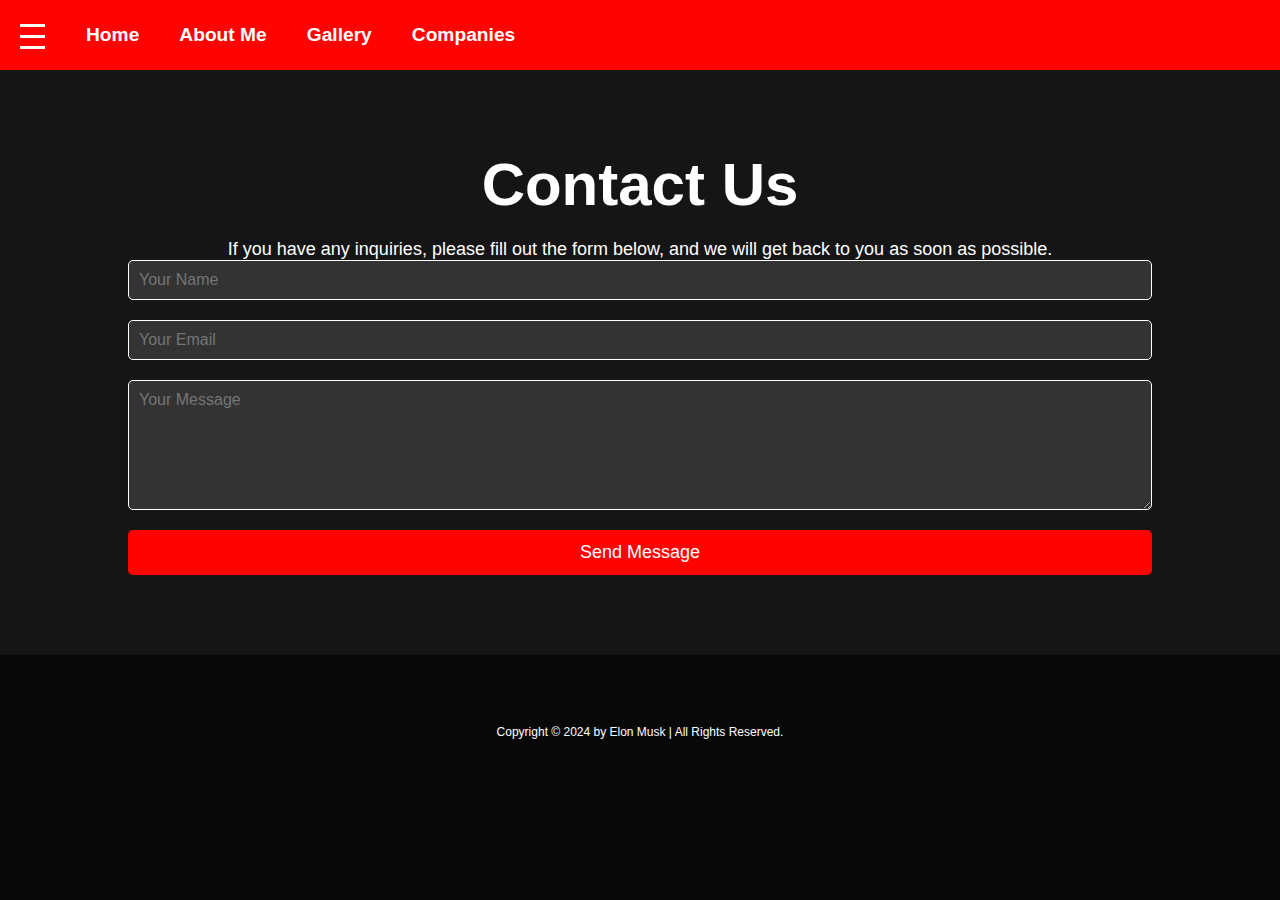
<file: contact us page.html>
<!DOCTYPE html>
<html lang="en">
<head> 
    <meta charset="UTF-8"> 
    <meta http-equiv="X-UA-Compatible" content="IE=edge"> 
    <meta name="viewport" content="width=device-width, initial-scale=1.0"> 
    <title>Contact Us - Elon Musk</title> 
    <style>
        * {
            margin: 0;
            padding: 0;
            box-sizing: border-box;
            font-family: 'Poppins', sans-serif;
        }

        body {
            background: #080808;
            color: #fff;
        }

        .navbar {
            background-color: #ff0303;
            padding: 10px 50px;
            display: flex;
            justify-content: space-between;
            align-items: center;
            font-size: larger;
            position: sticky;
            width: 100%;
            height: 70px;
        }

        .navbar ul {
            list-style: none;
            display: flex;
            margin-left: auto;
        }

        .navbar ul li {
            margin: 0 20px;
        }

        .navbar ul li a {
            text-decoration: none;
            color: #fff;
            font-weight: bold;
        }

        .navbar ul li a:hover {
            transform: scale(1.1);
            color: #080808;
        }

        .hamburger {
            cursor: pointer;
            display: flex;
            flex-direction: column;
            position: absolute;
            left: 20px;
            top: 20px;
        }

        .hamburger div {
            width: 25px;
            height: 3px;
            background-color: #fff;
            margin: 4px 0;
            transition: 0.4s;
        }

        .popup-menu {
            display: none;
            position: absolute;
            top: 60px;
            left: 0;
            width: 200px;
            background-color: #494040;
            border-radius: 8px;
            box-shadow: 0 4px 8px rgba(0, 0, 0, 0.2);
            z-index: 10;
        }

        .popup-menu ul {
            list-style: none;
            padding: 20px;
            font-size: 1.2em;
            display: block;
            text-align: center;
        }

        .popup-menu ul li {
            margin: 15px 0;
        }

        .popup-menu ul li a {
            text-decoration: none;
            color: #fc0303;
            font-weight: bold;
        }

        .popup-menu.active {
            display: block;
        }

        #contact {
            padding: 80px 10%;
            background-color: #151515;
            margin-bottom: 50px;
        }

        .contact-form {
            display: flex;
            flex-direction: column;
            gap: 20px;
        }

        .contact-form input,
        .contact-form textarea {
            padding: 10px;
            border: 1px solid #fff;
            border-radius: 5px;
            background-color: #333;
            color: #fff;
            font-size: 16px;
        }

        .contact-form button {
            background-color: #ff0303;
            color: #fff;
            padding: 12px 20px;
            font-size: 18px;
            border: none;
            border-radius: 5px;
            cursor: pointer;
        }

        .contact-form button:hover {
            background-color: #fa0202;
        }

        .sub-title {
            font-size: 60px;
            font-weight: 600;
            color: #fff;
            text-align: center;
            margin-bottom: 20px;
        }

        .section {
            font-size: 18px;
            color: #fff;
            text-align: center;
        }

        .copyrights {
            text-align: center;
            font-size: 12px;
            padding: 20px;
        }

        @media screen and (max-width: 600px) {
            .navbar {
                padding: 10px 10%;
                justify-content: space-between;
            }

            #contact {
                padding: 40px 10%;
            }

            .sub-title {
                font-size: 30px;
            }

            .contact-form input,
            .contact-form textarea {
                font-size: 14px;
            }

            .contact-form button {
                font-size: 16px;
            }
        }
    </style>
</head> 
<body> 
    <div class="navbar"> 
        <header>
            <nav> 
                <ul> 
                    <li><a href="index.html">&nbsp;&nbsp;&nbsp;Home</a></li> 
                    <li><a href="index.html#about">About Me</a></li> 
                    <li><a href="index.html#gallery">Gallery</a></li> 
                    <li><a href="index.html#companies">Companies</a></li>
                </ul> 
                <div class="hamburger" onclick="toggleMenu()">
                    <div></div>
                    <div></div>
                    <div></div>
                </div>
            </nav> 
        </header>
        <div id="popupMenu" class="popup-menu">
            <ul>
                <li><a href="login page.html">Login</a></li>
                    <li><a href="faq.html">FAQ's</a></li>
                    <li><a href="our team.html">Our Team</a></li>
            </ul>
        </div>
    </div> 

    <div id="contact">
        <h1 class="sub-title">Contact Us</h1>
        <div class="section">
            <p>If you have any inquiries, please fill out the form below, and we will get back to you as soon as possible.</p>
        </div>

        <form class="contact-form" id="contactForm">
            <input type="text" id="name" name="name" placeholder="Your Name" required>
            <input type="email" id="email" name="email" placeholder="Your Email" required>
            <textarea id="message" name="message" placeholder="Your Message" rows="6" required></textarea>
            <button type="submit">Send Message</button>
        </form>
    </div>

    <footer>
        <div class="copyrights"> 
            <p>Copyright © 2024 by Elon Musk | All Rights Reserved.</p> 
        </div> 
    </footer>

    <script>
        function toggleMenu() {
            const popupMenu = document.getElementById('popupMenu');
            popupMenu.classList.toggle('active');
        }

        document.getElementById('contactForm').addEventListener('submit', function(event) {
            event.preventDefault();

            const name = document.getElementById('name').value;
            const email = document.getElementById('email').value;
            const message = document.getElementById('message').value;

            if (name && email && message) {
                alert('Thank you for your message, ' + name + '. We will get back to you soon!');
                document.getElementById('contactForm').reset();
            } else {
                alert('Please fill out all fields!');
            }
        });
    </script> 
</body> 
</html>
</file>
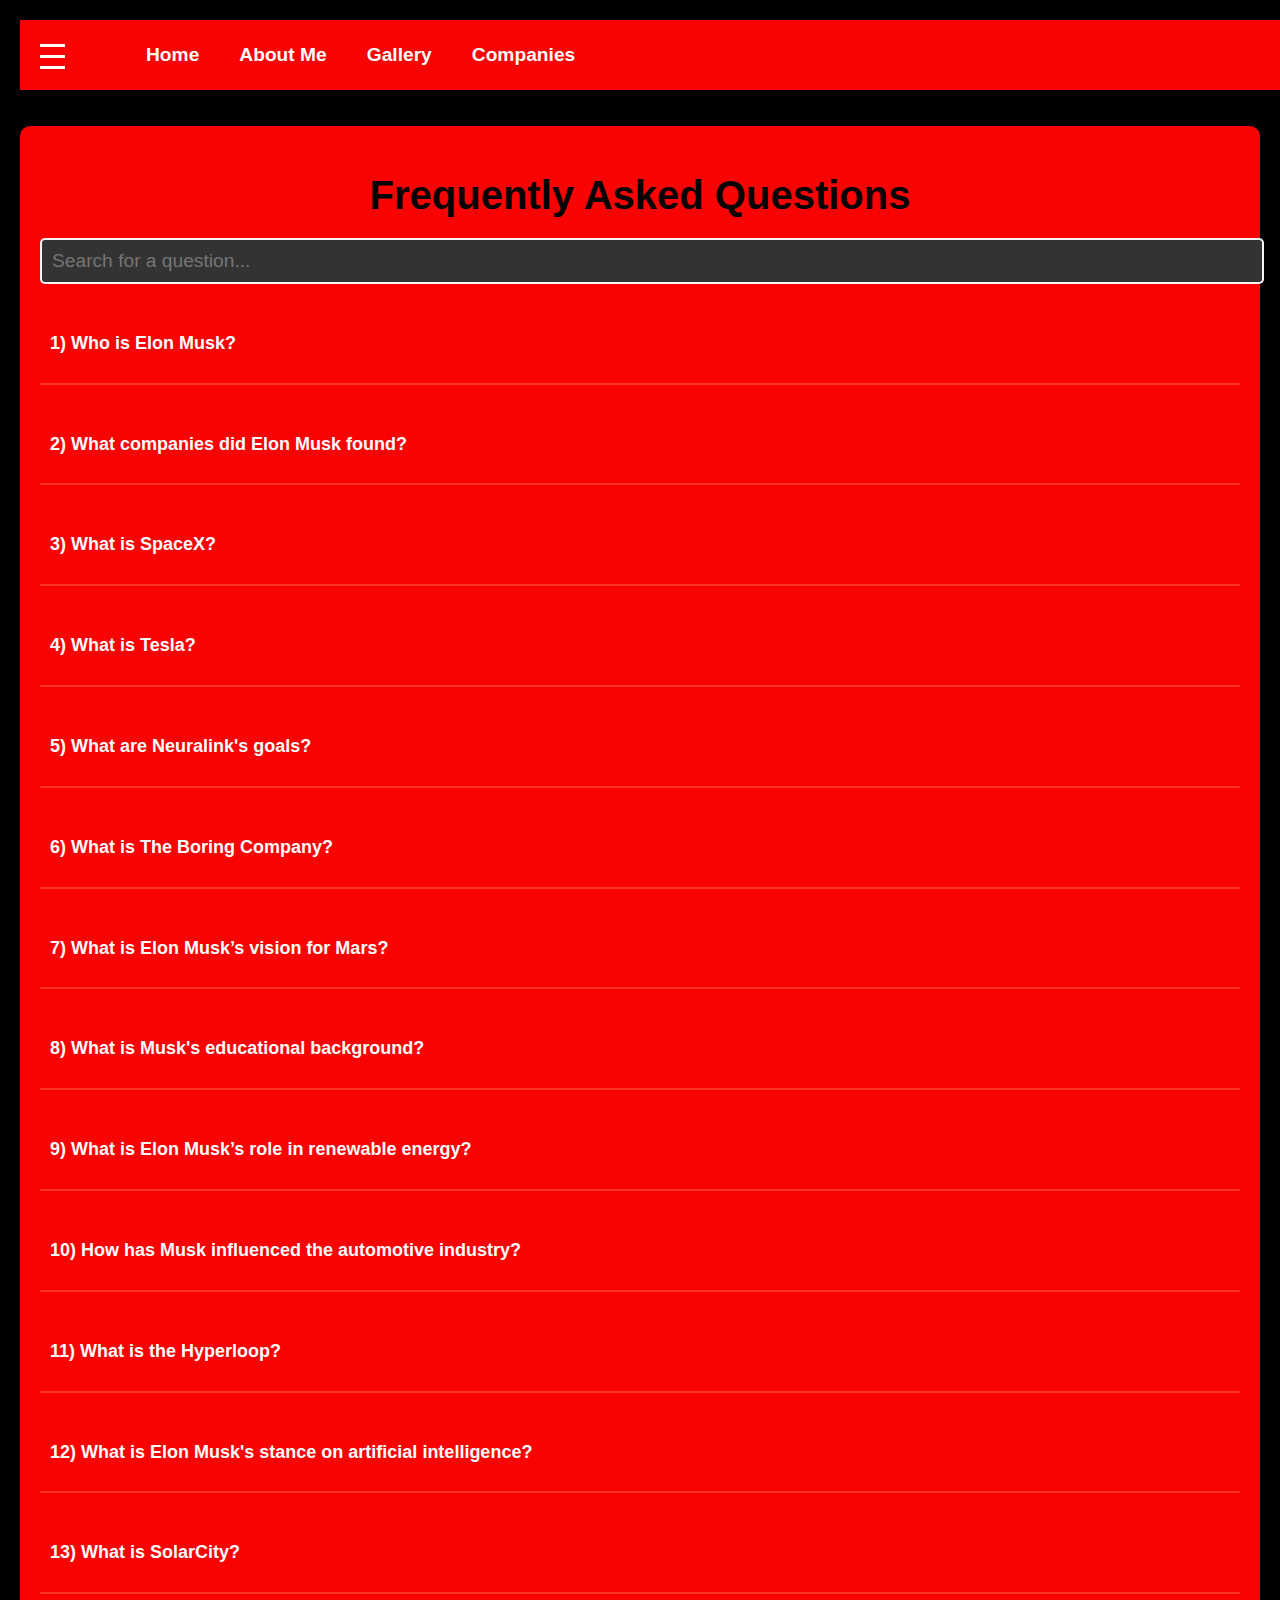
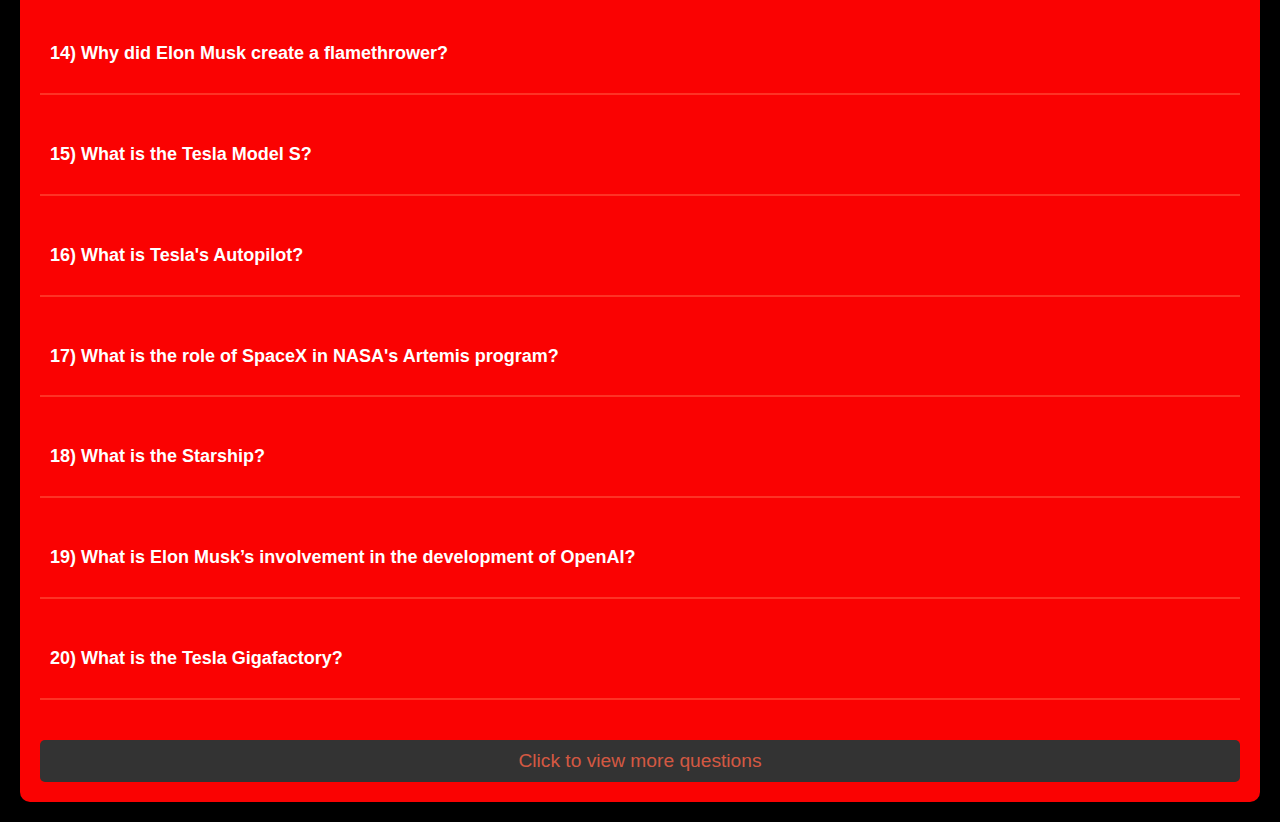
<file: faq.html>
<!DOCTYPE html>
<html lang="en">
<head>
    <meta charset="UTF-8">
    <meta name="viewport" content="width=device-width, initial-scale=1.0">
    <title>Frequently Asked Questions</title>
    <style>
        body {
            background-color: black;
            color: white;
            font-family: 'Segoe UI', Tahoma, Geneva, Verdana, sans-serif;
            margin: 0;
            padding: 20px;
        }
        
               .navbar {
            background-color:#fa0202;
            padding: 10px 50px; 
            display: flex;
            justify-content: space-between;
            align-items: center;
            font-size: larger;
            position: sticky;
            width: 100%;
            height: 50px;
        }
        
        .navbar ul {
            list-style: none;
            display: flex;
            margin-left: auto;
        }

        .navbar ul li {
            margin: 0 20px;
            color: #fa0202;
        }

        .navbar ul li a {
            text-decoration: none;
            color: white;
            font-weight: bold;
        }

        .navbar ul li a:hover {
            transform: scale(1.1);
            color: #080808;
        }

        .hamburger {
            cursor: pointer;
            display: flex;
            flex-direction: column;
            position: absolute;
            left: 20px; 
            top: 20px; 
        }

        .hamburger div {
            width: 25px;
            height: 3px;
            background-color: white;
            margin: 4px 0;
            transition: 0.4s;
        }
        .popup-menu {
            display: none; 
            position: absolute;
            top: 60px; 
            left: 0;
            width: 200px; 
            background-color: #494040;
            border-radius: 8px;
            box-shadow: 0 4px 8px rgba(0, 0, 0, 0.2);
            z-index: 10; 
        }
        .popup-menu ul {
            list-style: none;
            padding: 20px;
            font-size: 1.2em;
            display: block;
            text-align: center;
        }

        .popup-menu ul li {
            margin: 15px 0; 
        }

        .popup-menu ul li a {
            text-decoration: none;
            color: #fc0303;
            font-weight: bold;
        }
        .popup-menu.active {
            display: block;
        }

        .container {
            background-color: #fa0202; 
            color: black;
            border-radius: 10px;
            padding: 20px;
            box-shadow: 0 4px 20px rgba(0, 0, 0, 0.5);
        }
        h1 {
            text-align: center;
            font-size: 2.5em;
            margin-bottom: 20px;
        }
        p {
            line-height: 1.6;
            font-size: 1em;
            margin: 15px 0;
        }
        .faq-item {
            margin-bottom: 20px;
            padding: 10px;
            border-bottom: 2px solid rgba(255, 99, 71, 0.5);
            font-size: large;
        }
        .faq-item:last-child {
            border-bottom: none; 
        }
        .faq-question {
            font-weight: bold;
            color: white; 
            cursor: pointer;
        }
        .faq-answer {
            display: none;
            margin-top: 10px;
            padding-left: 20px;
            font-size: 1.1em;
        }
        #searchBox {
            width: 100%;
            padding: 10px;
            margin-bottom: 20px;
            font-size: 1.2em;
            border: 2px solid #f9f5f5;
            border-radius: 5px;
            background-color: #333;
            color: white;
        }
        #viewMoreBtn {
            background-color:#333;
            color:  rgba(255, 99, 71, 0.8);
            padding: 10px;
            border: none;
            cursor: pointer;
            font-size: 1.2em;
            width: 100%;
            text-align: center;
            border-radius: 5px;
            margin-top: 20px;
        }
        #viewMoreBtn:hover {
            background-color: #020202;
        }
    </style>
</head>
<body>
    <div class="navbar"> 
        <header>
            <nav> 
                <ul> 
                    <li><a href="index.html#home">&nbsp;&nbsp;&nbsp;Home</a></li> 
                    <li><a href="index.html#about">About Me</a></li> 
                    <li><a href="index.html#gallery">Gallery</a></li> 
                    <li><a href="index.html#companies">Companies</a></li> 
                </ul> 
                <div class="hamburger" onclick="toggleMenu()">
                    <div></div>
                    <div></div>
                    <div></div>
                </div>
            </nav> 
        </header>
        <div id="popupMenu" class="popup-menu">
            <ul>
                <li><a href="login page.html">Login</a></li>
                <li><a href="contact us page.html">Contact us</a></li>
                <li><a href="our team.html">Our Team</a></li>
            </ul>
        </div>
    </div> 
    <br>
    <br>

    <div class="container">
        <h1>Frequently Asked Questions</h1>
        <input type="text" id="searchBox" placeholder="Search for a question..." onkeyup="filterQuestions()">

        
        <div class="faq-item" data-question="Who is Elon Musk?">
            <p class="faq-question" onclick="toggleAnswer(this)">1) Who is Elon Musk?</p>
            <p class="faq-answer">Elon Musk is a billionaire entrepreneur, inventor, and CEO known for founding and leading several high-profile technology companies, including Tesla and SpaceX.</p>
        </div>

        <div class="faq-item" data-question="What companies did Elon Musk found?">
            <p class="faq-question" onclick="toggleAnswer(this)">2) What companies did Elon Musk found?</p>
            <p class="faq-answer">Musk founded Zip2, X.com (which later became PayPal), SpaceX, Tesla, Neuralink, and The Boring Company.</p>
        </div>

        <div class="faq-item" data-question="What is SpaceX?">
            <p class="faq-question" onclick="toggleAnswer(this)">3) What is SpaceX?</p>
            <p class="faq-answer">SpaceX is a private aerospace manufacturer and space transportation company founded by Musk in 2002, focused on reducing the cost of space travel and enabling the colonization of Mars.</p>
        </div>

        <div class="faq-item" data-question="What is Tesla?">
            <p class="faq-question" onclick="toggleAnswer(this)">4) What is Tesla?</p>
            <p class="faq-answer">Tesla, Inc. is an electric vehicle and clean energy company founded in 2003, aiming to accelerate the world's transition to sustainable energy through electric cars and solar products.</p>
        </div>

        <div class="faq-item" data-question="What are Neuralink's goals?">
            <p class="faq-question" onclick="toggleAnswer(this)">5) What are Neuralink's goals?</p>
            <p class="faq-answer">Neuralink aims to develop brain-computer interfaces to help treat neurological conditions and enhance human cognitive abilities.</p>
        </div>

        <div class="faq-item" data-question="What is The Boring Company?">
            <p class="faq-question" onclick="toggleAnswer(this)">6) What is The Boring Company?</p>
            <p class="faq-answer">Founded in 2016, The Boring Company focuses on tunnel construction and infrastructure to alleviate traffic congestion in urban areas.</p>
        </div>

        <div class="faq-item" data-question="What is Elon Musk’s vision for Mars?">
            <p class="faq-question" onclick="toggleAnswer(this)">7) What is Elon Musk’s vision for Mars?</p>
            <p class="faq-answer">Musk envisions establishing a human settlement on Mars, making humanity a multi-planetary species to ensure survival in the event of catastrophic events on Earth.</p>
        </div>

        <div class="faq-item" data-question="What is Musk's educational background?">
            <p class="faq-question" onclick="toggleAnswer(this)">8) What is Musk's educational background?</p>
            <p class="faq-answer">He studied physics and economics at the University of Pennsylvania and briefly attended Stanford University for a PhD in applied physics but dropped out after just two days.</p>
        </div>

        <div class="faq-item" data-question="What is Elon Musk’s role in renewable energy?">
            <p class="faq-question" onclick="toggleAnswer(this)">9) What is Elon Musk’s role in renewable energy?</p>
            <p class="faq-answer">Musk promotes renewable energy through Tesla’s solar products and electric vehicles, advocating for sustainable energy solutions worldwide.</p>
        </div>

        <div class="faq-item" data-question="How has Musk influenced the automotive industry?">
            <p class="faq-question" onclick="toggleAnswer(this)">10) How has Musk influenced the automotive industry?</p>
            <p class="faq-answer">Musk has accelerated the adoption of electric vehicles, compelling traditional automakers to invest in EV technology and infrastructure.</p>
        </div>

        <div class="faq-item" data-question="What is the Hyperloop?">
            <p class="faq-question" onclick="toggleAnswer(this)">11) What is the Hyperloop?</p>
            <p class="faq-answer">The Hyperloop is a proposed high-speed transportation system, designed by Elon Musk, that would transport passengers in pressurized capsules through low-pressure tubes at speeds of up to 760 mph.</p>
        </div>

        <div class="faq-item" data-question="What is Elon Musk's stance on artificial intelligence?">
            <p class="faq-question" onclick="toggleAnswer(this)">12) What is Elon Musk's stance on artificial intelligence?</p>
            <p class="faq-answer">Musk is an outspoken critic of unchecked AI development, warning of its potential dangers and advocating for regulatory oversight to prevent harmful consequences.</p>
        </div>

        <div class="faq-item" data-question="What is SolarCity?">
            <p class="faq-question" onclick="toggleAnswer(this)">13) What is SolarCity?</p>
            <p class="faq-answer">SolarCity was a solar energy services company co-founded by Musk's cousins in 2006, which was later acquired by Tesla to integrate solar energy solutions with electric vehicles and battery storage.</p>
        </div>

        <div class="faq-item" data-question="Why did Elon Musk create a flamethrower?">
            <p class="faq-question" onclick="toggleAnswer(this)">14) Why did Elon Musk create a flamethrower?</p>
            <p class="faq-answer">The flamethrower was a limited-edition product sold by The Boring Company as a fun promotional item, raising funds for their tunnel projects.</p>
        </div>

        <div class="faq-item" data-question="What is the Tesla Model S?">
            <p class="faq-question" onclick="toggleAnswer(this)">15) What is the Tesla Model S?</p>
            <p class="faq-answer">The Tesla Model S is an all-electric luxury sedan designed for high performance and long-range driving, one of the company's most popular vehicles.</p>
        </div>

        <div class="faq-item" data-question="What is Tesla's Autopilot?">
            <p class="faq-question" onclick="toggleAnswer(this)">16) What is Tesla's Autopilot?</p>
            <p class="faq-answer">Tesla's Autopilot is an advanced driver-assistance system that offers features such as automatic lane-keeping, adaptive cruise control, and semi-autonomous driving capabilities.</p>
        </div>

        <div class="faq-item" data-question="What is the role of SpaceX in NASA's Artemis program?">
            <p class="faq-question" onclick="toggleAnswer(this)">17) What is the role of SpaceX in NASA's Artemis program?</p>
            <p class="faq-answer">SpaceX has been selected to develop the Human Landing System for NASA’s Artemis program, which aims to return humans to the Moon.</p>
        </div>

        <div class="faq-item" data-question="What is the Starship?">
            <p class="faq-question" onclick="toggleAnswer(this)">18) What is the Starship?</p>
            <p class="faq-answer">Starship is SpaceX’s next-generation spacecraft designed to carry humans to Mars and beyond. It is a fully reusable spacecraft capable of both orbital and interplanetary travel.</p>
        </div>

        <div class="faq-item" data-question="What is Elon Musk’s involvement in the development of OpenAI?">
            <p class="faq-question" onclick="toggleAnswer(this)">19) What is Elon Musk’s involvement in the development of OpenAI?</p>
            <p class="faq-answer">Musk co-founded OpenAI in 2015 to promote and develop artificial intelligence in a safe and ethical manner, though he is no longer directly involved in the organization.</p>
        </div>

        <div class="faq-item" data-question="What is the Tesla Gigafactory?">
            <p class="faq-question" onclick="toggleAnswer(this)">20) What is the Tesla Gigafactory?</p>
            <p class="faq-answer">The Tesla Gigafactory is a large-scale facility dedicated to producing electric vehicles, batteries, and other components to support Tesla’s mission of accelerating sustainable energy.</p>
        </div>
        <button id="viewMoreBtn" onclick="showMoreQuestions()">Click to view more questions</button>
        <div id="additionalQuestions" style="display: none;">
            <div class="faq-item" data-question="What is the Tesla Model 3?">
                <p class="faq-question" onclick="toggleAnswer(this)">21) What is the Tesla Model 3?</p>
                <p class="faq-answer">The Tesla Model 3 is an affordable electric sedan designed to make electric vehicles accessible to a wider audience while maintaining high performance and range.</p>
            </div>
            <div class="faq-item" data-question="How does SpaceX plan to colonize Mars?">
                <p class="faq-question" onclick="toggleAnswer(this)">22) How does SpaceX plan to colonize Mars?</p>
                <p class="faq-answer">SpaceX plans to develop the Starship rocket to transport large numbers of people and cargo to Mars, with the long-term goal of establishing a sustainable colony.</p>
            </div>
            <div class="faq-item" data-question="What is the Tesla Roadster?">
                <p class="faq-question" onclick="toggleAnswer(this)">23) What is the Tesla Roadster?</p>
                <p class="faq-answer">The Tesla Roadster is an all-electric sports car that was Tesla’s first production vehicle, offering high performance and zero emissions.</p>
            </div>
            <div class="faq-item" data-question="What is the role of Tesla’s Powerwall?">
                <p class="faq-question" onclick="toggleAnswer(this)">24) What is the role of Tesla’s Powerwall?</p>
                <p class="faq-answer">Tesla’s Powerwall is a home battery system designed to store energy from solar panels or the grid, allowing homeowners to use renewable energy even during power outages.</p>
            </div>
            <div class="faq-item" data-question="How does SpaceX’s Starlink work?">
                <p class="faq-question" onclick="toggleAnswer(this)">25) How does SpaceX’s Starlink work?</p>
                <p class="faq-answer">Starlink is a satellite internet constellation developed by SpaceX to provide high-speed internet to underserved and remote areas worldwide.</p>
            </div>
            <div class="faq-item" data-question="How does Tesla handle self-driving technology?">
                <p class="faq-question" onclick="toggleAnswer(this)">26) How does Tesla handle self-driving technology?</p>
                <p class="faq-answer">Tesla uses a combination of cameras, sensors, and advanced software to develop self-driving capabilities in its cars, although full autonomy is still under development.</p>
            </div>
            <div class="faq-item" data-question="What is the Tesla Semi truck?">
                <p class="faq-question" onclick="toggleAnswer(this)">27) What is the Tesla Semi truck?</p>
                <p class="faq-answer">The Tesla Semi is an all-electric heavy-duty truck designed for freight hauling, offering lower operating costs and zero emissions compared to traditional diesel trucks.</p>
            </div>
            <div class="faq-item" data-question="What is the concept behind Tesla’s Cybertruck?">
                <p class="faq-question" onclick="toggleAnswer(this)">28) What is the concept behind Tesla’s Cybertruck?</p>
                <p class="faq-answer">The Cybertruck is a futuristic, all-electric pickup truck designed with durability, utility, and performance in mind, featuring a unique angular design and ultra-strong exoskeleton.</p>
            </div>
            <div class="faq-item" data-question="What’s the purpose of Tesla’s Solar Roof?">
                <p class="faq-question" onclick="toggleAnswer(this)">29) What’s the purpose of Tesla’s Solar Roof?</p>
                <p class="faq-answer">Tesla’s Solar Roof integrates solar panels directly into roof tiles to generate renewable energy, replacing traditional roofing materials with solar capabilities.</p>
            </div>
            <div class="faq-item" data-question="How did Elon Musk make his fortune?">
                <p class="faq-question" onclick="toggleAnswer(this)">30) How did Elon Musk make his fortune?</p>
                <p class="faq-answer">Musk made his fortune by co-founding companies like PayPal, Tesla, and SpaceX, which have revolutionized industries from online payments to electric cars and space exploration.</p>
            </div>
            <div class="faq-item" data-question="What is the importance of Tesla’s Gigafactories?">
                <p class="faq-question" onclick="toggleAnswer(this)">31) What is the importance of Tesla’s Gigafactories?</p>
                <p class="faq-answer">Tesla’s Gigafactories are critical for producing batteries and electric vehicles at scale, which helps drive down costs and accelerate the transition to sustainable energy.</p>
            </div>
            <div class="faq-item" data-question="What is Elon Musk’s impact on the space industry?">
                <p class="faq-question" onclick="toggleAnswer(this)">32) What is Elon Musk’s impact on the space industry?</p>
                <p class="faq-answer">Musk has revolutionized the space industry by reducing the cost of space travel with reusable rockets and commercializing space exploration through SpaceX.</p>
            </div>
            <div class="faq-item" data-question="What is SpaceX’s Falcon Heavy?">
                <p class="faq-question" onclick="toggleAnswer(this)">33) What is SpaceX’s Falcon Heavy?</p>
                <p class="faq-answer">The Falcon Heavy is a heavy-lift rocket developed by SpaceX that can carry large payloads into space, offering a more affordable option for sending cargo to orbit.</p>
            </div>
            <div class="faq-item" data-question="What is Tesla’s role in autonomous driving?">
                <p class="faq-question" onclick="toggleAnswer(this)">34) What is Tesla’s role in autonomous driving?</p>
                <p class="faq-answer">Tesla is at the forefront of developing self-driving technology, using neural networks and vast amounts of real-world driving data to improve its Autopilot system.</p>
            </div>
            <div class="faq-item" data-question="How does SpaceX fund its projects?">
                <p class="faq-question" onclick="toggleAnswer(this)">35) How does SpaceX fund its projects?</p>
                <p class="faq-answer">SpaceX funds its ambitious space missions through private investment, commercial contracts with NASA, and launches for private customers around the world.</p>
            </div>
            <div class="faq-item" data-question="What’s the Tesla Powerpack?">
                <p class="faq-question" onclick="toggleAnswer(this)">36) What’s the Tesla Powerpack?</p>
                <p class="faq-answer">The Tesla Powerpack is a larger-scale battery system for commercial applications, designed to store renewable energy for grid use or backup power.</p>
            </div>
            <div class="faq-item" data-question="What is the difference between the Tesla Model X and Model S?">
                <p class="faq-question" onclick="toggleAnswer(this)">37) What is the difference between the Tesla Model X and Model S?</p>
                <p class="faq-answer">The Model X is an SUV with distinctive falcon-wing doors, while the Model S is a sedan. Both are electric, but the Model X offers more space and off-road capabilities.</p>
            </div>
            <div class="faq-item" data-question="What is Tesla's energy division?">
                <p class="faq-question" onclick="toggleAnswer(this)">38) What is Tesla's energy division?</p>
                <p class="faq-answer">Tesla’s energy division focuses on solar power, energy storage solutions, and grid management, aiming to accelerate the world’s transition to sustainable energy.</p>
            </div>
            <div class="faq-item" data-question="What is the SpaceX Dragon spacecraft?">
                <p class="faq-question" onclick="toggleAnswer(this)">39) What is the SpaceX Dragon spacecraft?</p>
                <p class="faq-answer">The Dragon spacecraft is a family of spacecraft developed by SpaceX for cargo and crewed missions to the International Space Station and beyond.</p>
            </div>
            <div class="faq-item" data-question="How did Elon Musk’s work affect the electric vehicle industry?">
                <p class="faq-question" onclick="toggleAnswer(this)">40) How did Elon Musk’s work affect the electric vehicle industry?</p>
                <p class="faq-answer">Musk’s leadership of Tesla has accelerated the global adoption of electric vehicles, pushing major automakers to invest heavily in electric car development and infrastructure.</p>
            </div>
        </div>
    </div>

    <script>
        
        function toggleAnswer(questionElement) {
            const answer = questionElement.nextElementSibling;
            if (answer.style.display === "none" || answer.style.display === "") {
                answer.style.display = "block";
            } else {
                answer.style.display = "none";
            }
        }
        function filterQuestions() {
            const searchQuery = document.getElementById("searchBox").value.toLowerCase();
            const faqItems = document.querySelectorAll(".faq-item");

            faqItems.forEach(item => {
                const questionText = item.getAttribute("data-question").toLowerCase();
                if (questionText.includes(searchQuery)) {
                    item.style.display = "block"; 
                } else {
                    item.style.display = "none"; 
                }
            });
        }
        document.addEventListener("DOMContentLoaded", function () {
            const faqAnswers = document.querySelectorAll(".faq-answer");
            faqAnswers.forEach(answer => {
                answer.style.display = "none"; 
            });
        });
        function showMoreQuestions() {
            const additionalQuestions = document.getElementById("additionalQuestions");
            additionalQuestions.style.display = "block";
            document.getElementById("viewMoreBtn").style.display = "none"; 
        }
        function toggleMenu() {
        const popupMenu = document.getElementById('popupMenu');
        popupMenu.classList.toggle('active'); 
    }
    </script>
</body>
</html>
</file>
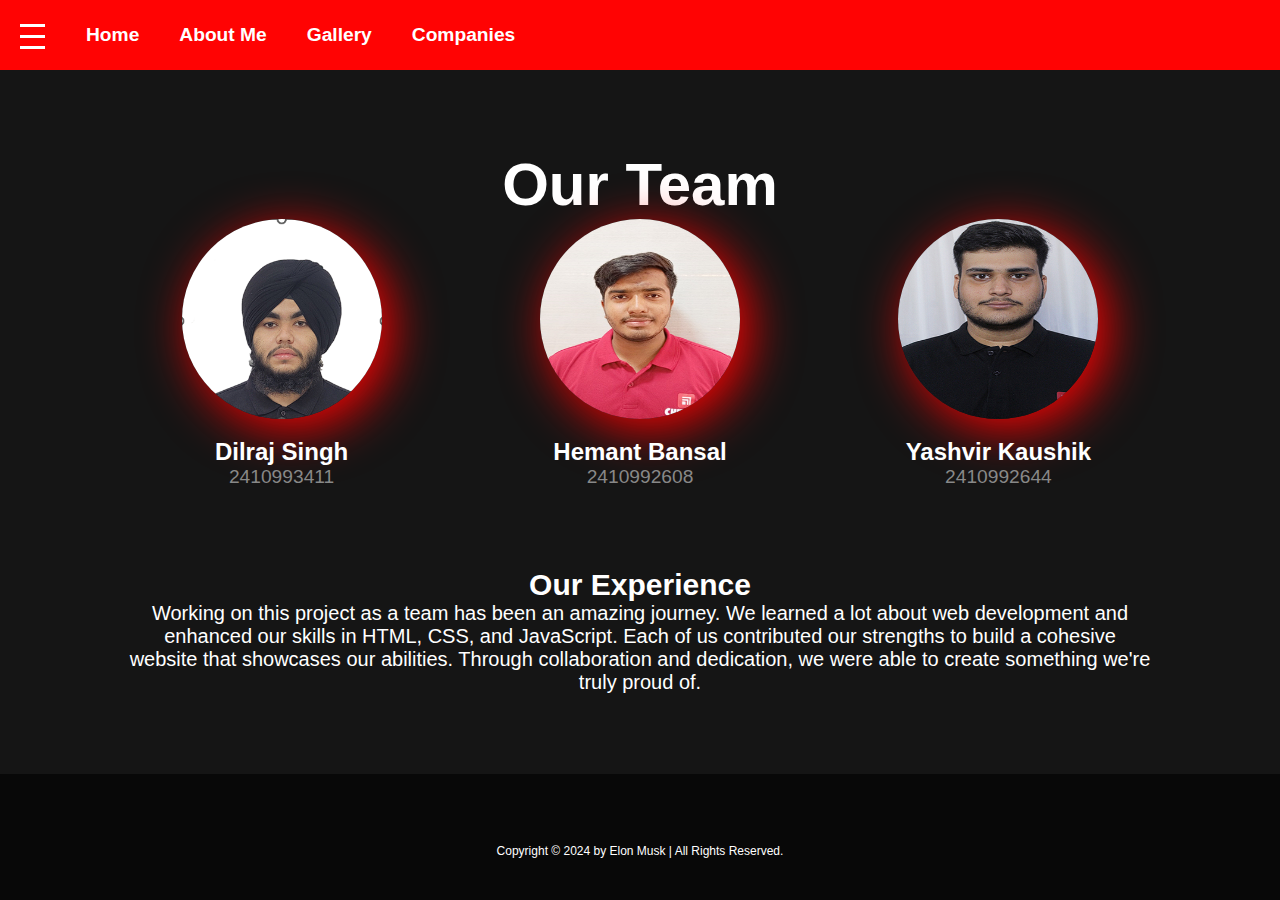
<file: our team.html>
<!DOCTYPE html>
<html lang="en">
<head> 
    <meta charset="UTF-8"> 
    <meta http-equiv="X-UA-Compatible" content="IE=edge"> 
    <meta name="viewport" content="width=device-width, initial-scale=1.0"> 
    <title>Our Team </title> 
    <style>
        * {
            margin: 0;
            padding: 0;
            box-sizing: border-box;
            font-family: 'Poppins', sans-serif;
        }

        body {
            background: #080808;
            color: #fff;
        }

        .navbar {
            background-color: #ff0303;
            padding: 10px 50px;
            display: flex;
            justify-content: space-between;
            align-items: center;
            font-size: larger;
            position: sticky;
            width: 100%;
            height: 70px;
        }

        .navbar ul {
            list-style: none;
            display: flex;
            margin-left: auto;
        }

        .navbar ul li {
            margin: 0 20px;
        }

        .navbar ul li a {
            text-decoration: none;
            color: #fff;
            font-weight: bold;
        }

        .navbar ul li a:hover {
            transform: scale(1.1);
            color: #080808;
        }

        .hamburger {
            cursor: pointer;
            display: flex;
            flex-direction: column;
            position: absolute;
            left: 20px;
            top: 20px;
        }

        .hamburger div {
            width: 25px;
            height: 3px;
            background-color: #fff;
            margin: 4px 0;
            transition: 0.4s;
        }

        .popup-menu {
            display: none;
            position: absolute;
            top: 60px;
            left: 0;
            width: 200px;
            background-color: #494040;
            border-radius: 8px;
            box-shadow: 0 4px 8px rgba(0, 0, 0, 0.2);
            z-index: 10;
        }

        .popup-menu ul {
            list-style: none;
            padding: 20px;
            font-size: 1.2em;
            display: block;
            text-align: center;
        }

        .popup-menu ul li {
            margin: 15px 0;
        }

        .popup-menu ul li a {
            text-decoration: none;
            color: #fc0303;
            font-weight: bold;
        }

        .popup-menu.active {
            display: block;
        }

        .home-text {
            margin-top: 15%;
            font-size: 30px;
            display: flex;
            flex-wrap: wrap;
            justify-content: center;
            align-items: center;
        }

        .home-text h1 {
            font-size: 60px;
            margin: 20px 0;
        }

        .home-text h1 span {
            color: #ff4057;
        }

        .home-text img {
            width: 400px;
            height: 400px;
            border-radius: 50%;
            box-shadow: 10px 10px 50px #fa0202;
            transition: transform 0.2s;
            margin-left: 110px;
        }

        .home-text img:hover {
            transform: scale(1.1);
        }

        #our-team {
            padding: 80px 10%;
            background-color: #151515;
            margin-bottom: 50px;
        }

        .row {
            display: flex;
            flex-wrap: wrap;
            justify-content: space-between;
        }

        .team-member {
            flex: 1;
            max-width: 30%;
            text-align: center;
            margin-bottom: 30px;
        }

        .team-member img:hover {
            transform: scale(1.2);
        }

        .team-member img {
            width: 200px;
            height: 200px;
            border-radius: 50%;
            box-shadow: 10px 10px 50px #fa0202;
        }

        .team-member h3 {
            font-size: 1.5em;
            margin-top: 15px;
        }

        .team-member p {
            font-size: 1.2em;
            color: #888;
        }

        .sub-title {
            font-size: 60px;
            font-weight: 600;
            color: #fff;
            text-align: center;
        }

        .experience {
            text-align: center;
            font-size: 20px;
            color: #fff;
            margin-top: 50px;
        }

        .copyrights {
            text-align: center;
            font-size: 12px;
            padding: 20px;
        }

        @media screen and (max-width: 600px) {
            .navbar {
                padding: 10px 10%;
                justify-content: space-between;
            }

            #home .container {
                padding: 40% 10%;
            }

            .home-text {
                margin: 0 5px;
                width: 100%;
                font-size: 16px;
            }

            .home-text h1 {
                font-size: 30px;
            }

            .home-text img {
                margin: 30px 30px;
                width: 80%;
            }

            .team-member {
                flex: 1;
                max-width: 100%;
                text-align: center;
            }

            .team-member img {
                width: 150px;
                height: 150px;
            }

            .sub-title {
                font-size: 30px;
                margin-bottom: 20px;
            }

            .experience {
                font-size: 16px;
            }
        }
    </style>
</head>
<body>

    <div class="navbar">
        <header>
            <nav>
                <ul>
                    <li><a href="index.html#home">&nbsp;&nbsp;&nbsp;Home</a></li> 
                    <li><a href="index.html#about">About Me</a></li> 
                    <li><a href="index.html#gallery">Gallery</a></li> 
                    <li><a href="index.html#companies">Companies</a></li>
                </ul>
                <div class="hamburger" onclick="toggleMenu()">
                    <div></div>
                    <div></div>
                    <div></div>
                </div>
            </nav>
        </header>

        <div id="popupMenu" class="popup-menu">
            <ul>
                <li><a href="login page.html">Login</a></li>
                <li><a href="faq.html">FAQ's</a></li>
                <li><a href="contact us page.html">Contact us</a></li>
            </ul>
        </div>
    </div>

    <div id="our-team">
        <div class="container1">
            <h1 class="sub-title">Our Team</h1>
            <div class="row">
                <div class="team-member">
                    <img src="Screenshot 2024-11-22 181322.png" alt="Team Member 1">
                    <h3>Dilraj Singh</h3>
                    <p>2410993411</p>
                </div>
                <div class="team-member">
                    <img src="Screenshot 2024-11-22 181327.png" alt="Team Member 2">
                    <h3>Hemant Bansal</h3>
                    <p>2410992608</p>
                </div>
                <div class="team-member">
                    <img src="Screenshot 2024-11-22 181337.png" alt="Team Member 3">
                    <h3>Yashvir Kaushik</h3>
                    <p>2410992644</p>
                </div>
            </div>
        </div>

        <div class="experience">
            <h2>Our Experience</h2>
            <p>Working on this project as a team has been an amazing journey. We learned a lot about web development and enhanced our skills in HTML, CSS, and JavaScript. Each of us contributed our strengths to build a cohesive website that showcases our abilities. Through collaboration and dedication, we were able to create something we're truly proud of.</p>
        </div>
    </div>

    <footer>
        <div class="copyrights">
            <p>Copyright © 2024 by Elon Musk | All Rights Reserved.</p>
        </div>
    </footer>
    <script>
        function toggleMenu() {
            const popupMenu = document.getElementById('popupMenu');
            popupMenu.classList.toggle('active');
        }
    </script>
</body>
</html>
</file>
